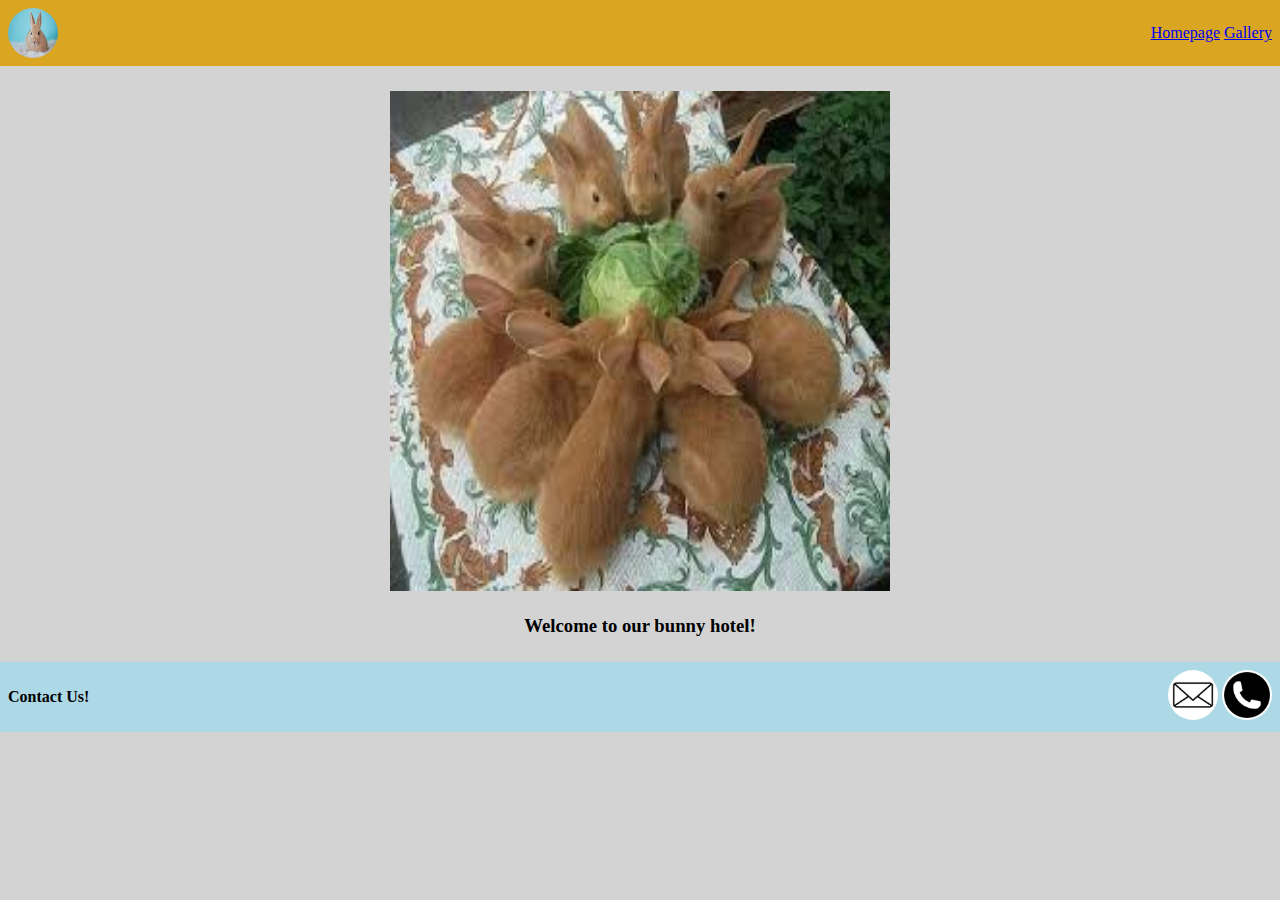
<file: index.html>
<!DOCTYPE html>
<html lang="en">
  <head>
    <meta charset="UTF-8" />
    <meta name="viewport" content="width=device-width, initial-scale=1.0" />
    <title>Bunny Hotel</title>
    <link rel="stylesheet" href="styles.css" />
    <link rel="stylesheet" href="header.css" />
    <link rel="stylesheet" href="main.css" />
    <link rel="stylesheet" href="footer.css" />
  </head>
  <body>
    <header>
      <img
        id="logo"
        src="./images/bunny.jpeg"
        alt="bunny on white surface with blue background"
      />
      <nav>
        <a href="./index.html">Homepage</a>
        <a href="#">Gallery</a>
      </nav>
      <img
        id="hamburger-button"
        src="./images/hamburger-button.png"
        alt="hamburger button icon"
        hidden
      />
    </header>

    <main>
      <img
        src="./images/fluffle-bunnies.jpeg"
        alt="a fluffle of bunnies eating a cabbage"
      />
      <h3>Welcome to our bunny hotel!</h3>
    </main>
    <footer>
      <p>Contact Us!</p>
      <nav>
        <img src="./images/email-image.png" alt="email image" />
        <img src="./images/phone-image.png" alt="phone image" />
      </nav>
    </footer>
  </body>
</html>
</file>
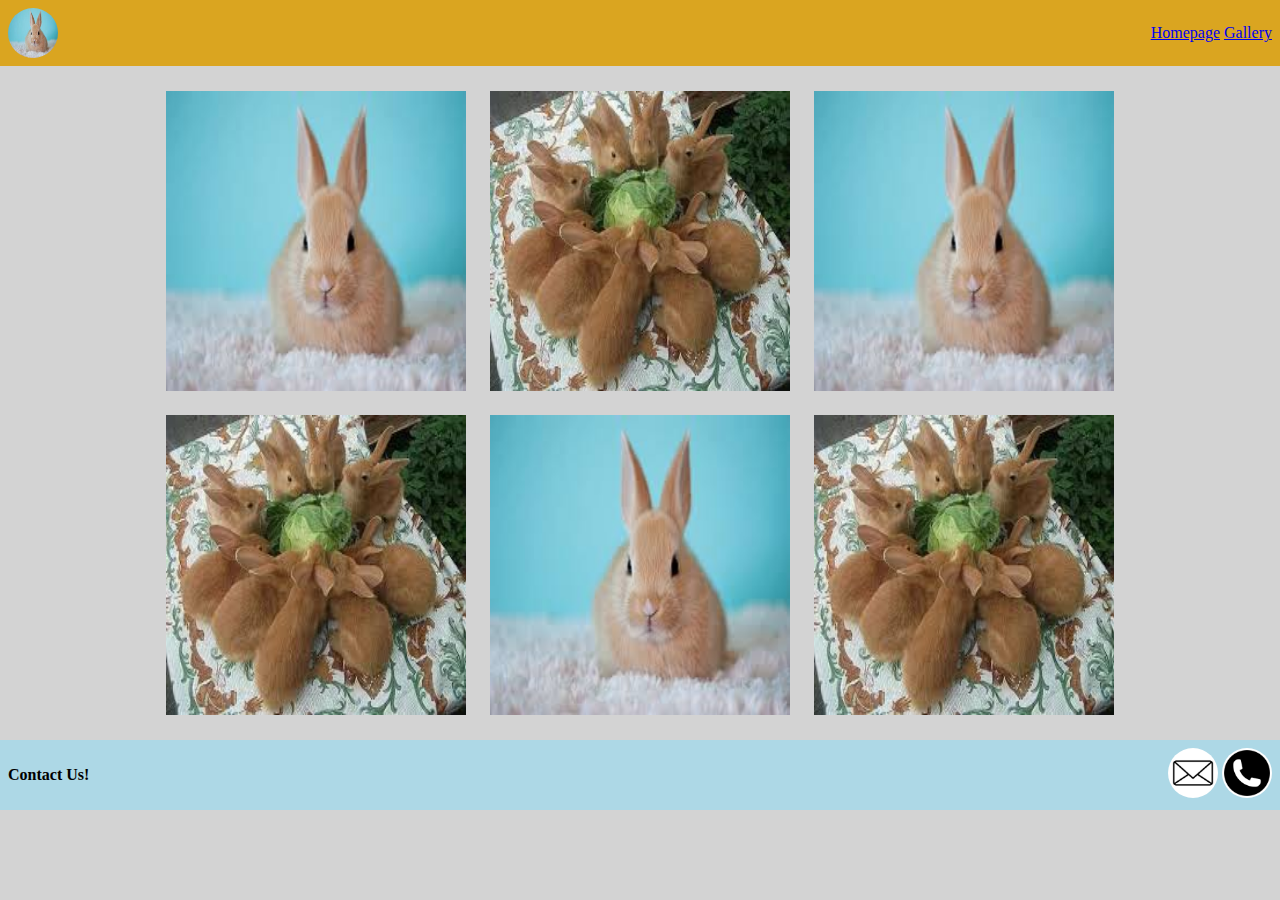
<file: gallery.html>
<!DOCTYPE html>
<html lang="en">
  <head>
    <meta charset="UTF-8" />
    <meta name="viewport" content="width=device-width, initial-scale=1.0" />
    <title>Bunny Hotel</title>
    <link rel="stylesheet" href="styles.css" />
    <link rel="stylesheet" href="header.css" />
    <link rel="stylesheet" href="main.css" />
    <link rel="stylesheet" href="gallery.css" />
    <link rel="stylesheet" href="footer.css" />
  </head>
  <body>
    <header>
      <img
        id="logo"
        src="./images/bunny.jpeg"
        alt="bunny on white surface with blue background"
      />
      <nav>
        <a href="./index.html">Homepage</a>
        <a href="#">Gallery</a>
      </nav>
      <img
        id="hamburger-button"
        src="./images/hamburger-button.png"
        alt="hamburger button icon"
        hidden
      />
    </header>

    <main>
      <section id="gallery">
        <img src="./images/bunny.jpeg" alt="single bunny" />
        <img src="./images/fluffle-bunnies.jpeg" alt="fluffle of bunnies" />
        <img src="./images/bunny.jpeg" alt="single bunny" />
        <img src="./images/fluffle-bunnies.jpeg" alt="fluffle of bunnies" />
        <img src="./images/bunny.jpeg" alt="single bunny" />
        <img src="./images/fluffle-bunnies.jpeg" alt="fluffle of bunnies" />
      </section>
    </main>
    <footer>
      <p>Contact Us!</p>
      <nav>
        <img src="./images/email-image.png" alt="email image" />
        <img src="./images/phone-image.png" alt="phone image" />
      </nav>
    </footer>
  </body>
</html>
</file>
<file: styles.css>
* {
  margin: 0;
  padding: 0;
  box-sizing: border-box;
}

body {
  background-color: lightgray;
}

header img {
  border-radius: 50%;
  height: 50px;
  width: 50px;
}

header {
  display: flex;
  background-color: goldenrod;
  align-items: center;
  justify-content: space-between;
  padding: 8px;
}

main {
  display: flex;
  flex-direction: column;
  align-items: center;
  padding: 25px;
  gap: 3ch;
}

main img {
  height: 50%;
  width: 50%;
}
</file>
<file: header.css>
#logo {
  border-radius: 50%;
  height: 50px;
  width: 50px;
}

header {
  display: flex;
  background-color: goldenrod;
  align-items: center;
  justify-content: space-between;
  padding: 8px;
}

#hamburger-button {
  height: 25px;
  width: 25px;
}

@media (max-width: 350px) {
  header > nav {
    display: none;
  }

  #hamburger-button {
    display: initial;
  }
}
</file>
<file: main.css>
main {
  display: flex;
  flex-direction: column;
  align-items: center;
  padding: 25px;
  gap: 3ch;
}

main img {
  height: 500px;
  width: 500px;
}

@media (max-width: 400px) {
  main {
    font-size: small;
  }
}

@media (max-width: 300px) {
  main {
    font-size: xx-small;
  }
}
</file>
<file: footer.css>
footer {
  display: flex;
  justify-content: space-between;
  background-color: lightblue;
  padding: 8px;
  align-items: center;
  font-weight: bold;
}

footer img {
  height: 50px;
  width: 50px;
  border-radius: 25px;
}
</file>
<file: gallery.css>
#gallery {
  display: grid;
  grid-template-columns: 1fr 1fr 1fr;
  grid-template-columns: 1fr 1fr 1fr;
  gap: 3ch;
}

#gallery img {
  height: 300px;
  width: 300px;
}
</file>
